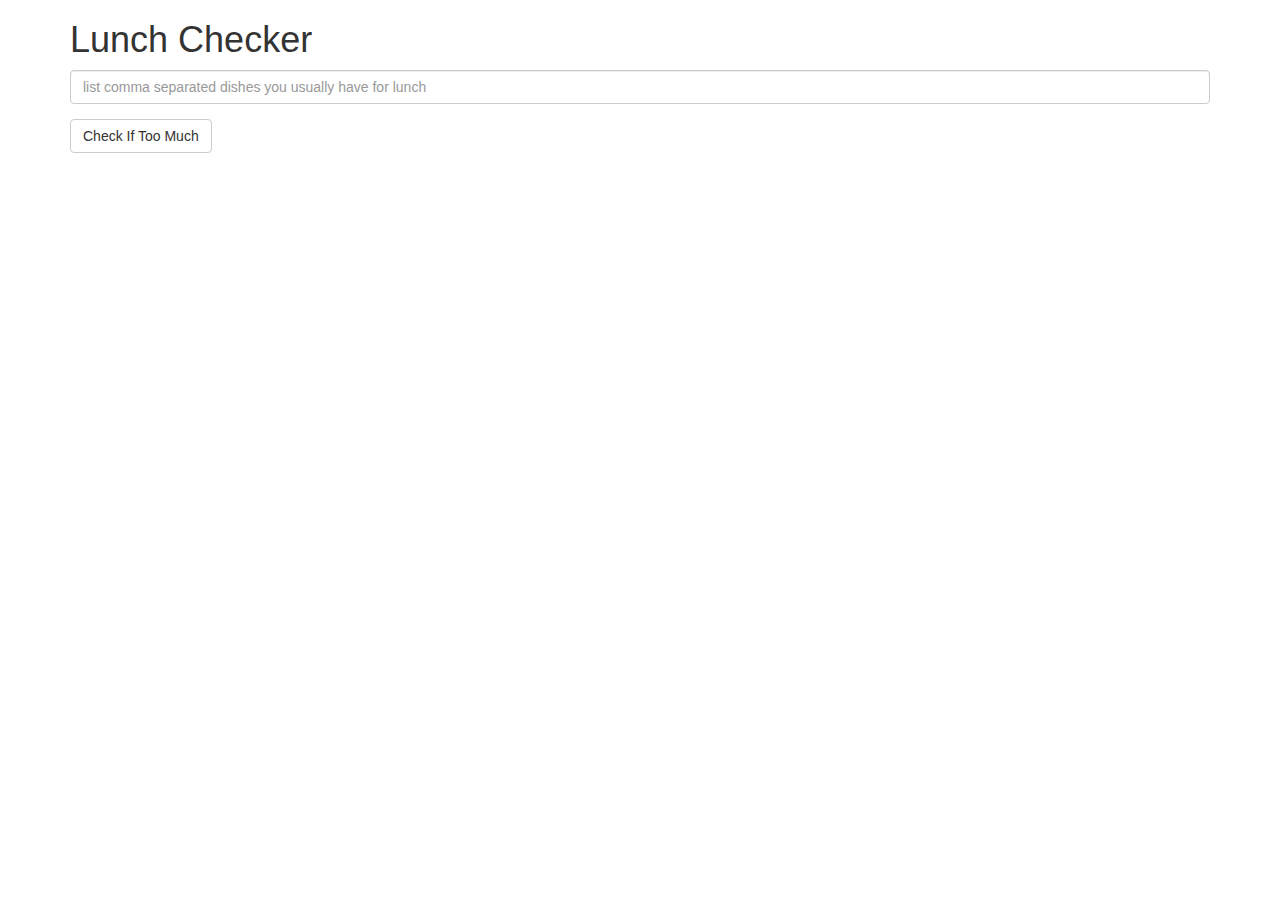
<file: module1-solution/index.html>
<!doctype html>
<html lang="en">
  <head>
    <title>Lunch Checker</title>
    <meta name="viewport" content="width=device-width, initial-scale=1">
    <link rel="stylesheet" href="styles/bootstrap.min.css">
    <style>
      .message { font-size: 1.3em; font-weight: bold; }
    </style>
  </head>
<body ng-app="LunchCheck">
   <div class="container" ng-controller="LunchCheckController">
     <h1>Lunch Checker</h1>

         <div class="form-group">
             <input id="lunch-menu" type="text"
             ng-model="myMenu"
             placeholder="list comma separated dishes you usually have for lunch"
             class="form-control">
         </div>
         <div class="form-group">
             <button class="btn btn-default"
             ng-click="showMessage()">Check If Too Much</button>
         </div>
         <div class="form-group message">
           <p ng-model="myMessage">{{myMessage}}</p>
         </div>
   </div>

   <script src="angular.min.js"></script>
   <script src="app.js"></script>
</body>
</html>
</file>
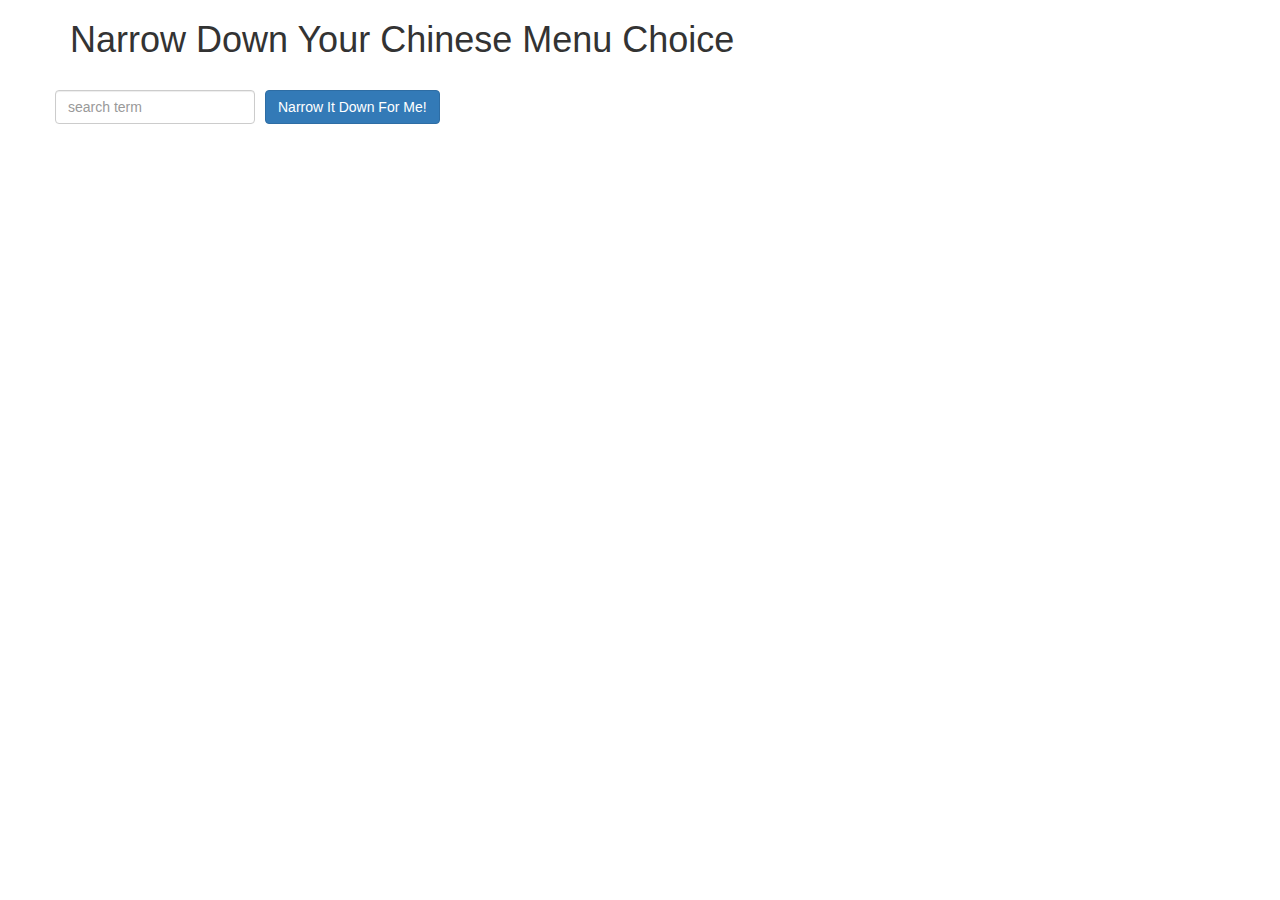
<file: module3-solution/index.html>
<!doctype html>
<html lang="en" ng-app="NarrowItDownApp">
  <head>
    <title>Narrow Down Your Menu Choice</title>
    <meta name="viewport" content="width=device-width, initial-scale=1">
    <link rel="stylesheet" href="styles/bootstrap.min.css">
    <link rel="stylesheet" href="styles/styles.css">
    <script src="angular.min.js"></script>
    <script src="app.js"></script>
  </head>
<body>
   <div class="container" ng-controller="NarrowItDownController as ctrl">
     <h1>Narrow Down Your Chinese Menu Choice</h1>

    <div class="form-group row">
      <input type="text" placeholder="search term" class="form-control" ng-model="ctrl.searchTerm">
      <button class="btn btn-primary narrow-button" ng-click="ctrl.search();">Narrow It Down For Me!</button>
    </div>

    <!-- found-items should be implemented as a component -->
    <found-items found="ctrl.found" on-remove="ctrl.onRemove(index)"></found-items>
    <div class="errormsg" ng-if="ctrl.msg.length > 0">{{ctrl.msg}}</div>
  </div>

</body>
</html>
</file>
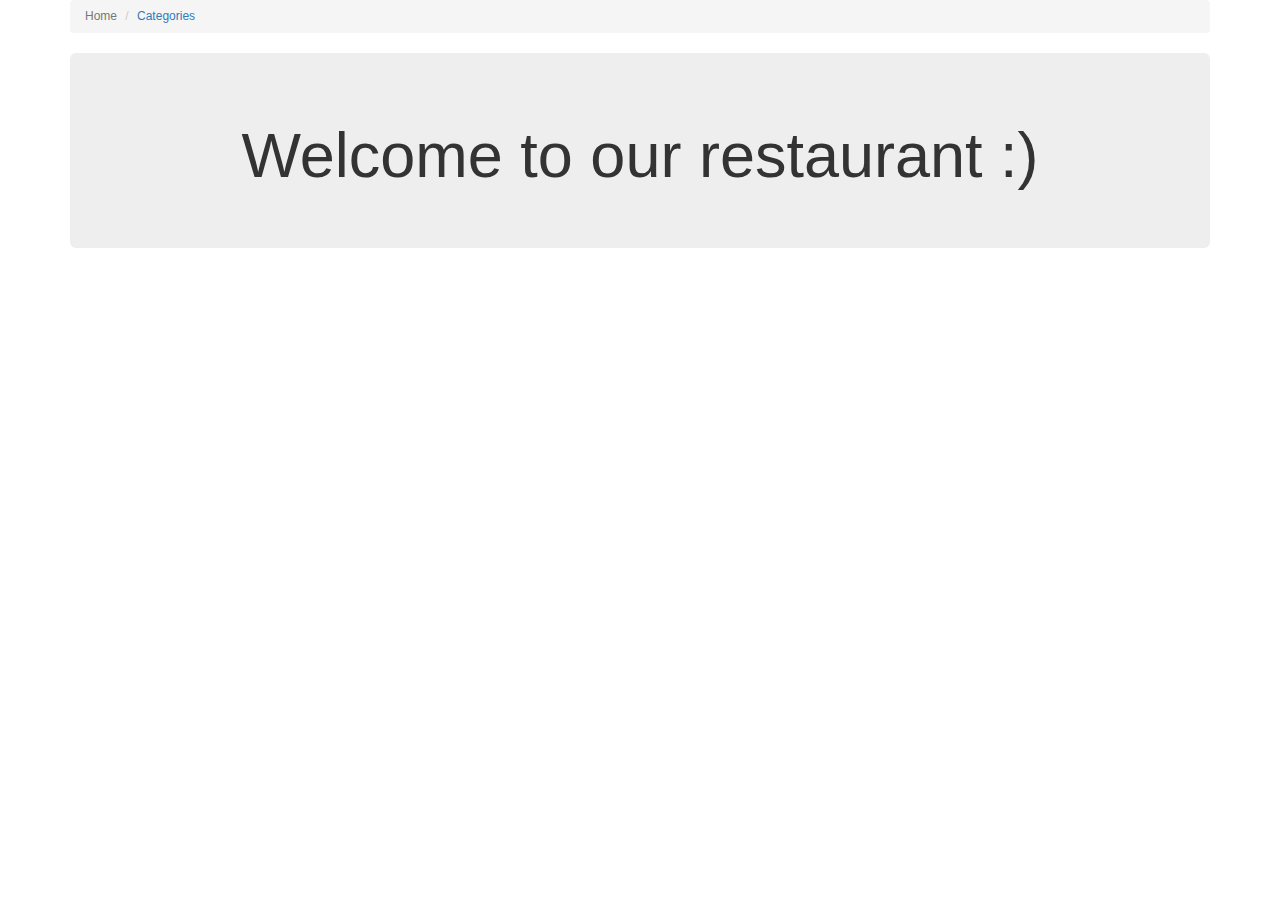
<file: module4-solution/index.html>
<!doctype html>
<html lang="en" ng-app="MenuApp">
  <head>
    <title>Restaurant Menu Application</title>
    <meta name="viewport" content="width=device-width, initial-scale=1">
    <link rel="stylesheet" href="css/bootstrap.min.css">
    <link rel="stylesheet" href="css/styles.css">
    <script src="lib/angular.min.js"></script>
    <script src="lib/angular-ui-router.min.js"></script>
  </head>
<body>
   <div class="container">

     <ui-view></ui-view>

   </div>

   <script src="js/menuapp/data.module.js"></script>
   <script src="js/menuapp/menuapp.module.js"></script>

   <script src="js/menuapp/routes.js"></script>

   <script src="js/menuapp/categories.component.js"></script>
   <script src="js/menuapp/items.component.js"></script>

   <script src="js/menuapp/categories.controller.js"></script>
   <script src="js/menuapp/items.controller.js"></script>

   <script src="js/menuapp/menudata.service.js"></script>

</body>
</html>
</file>
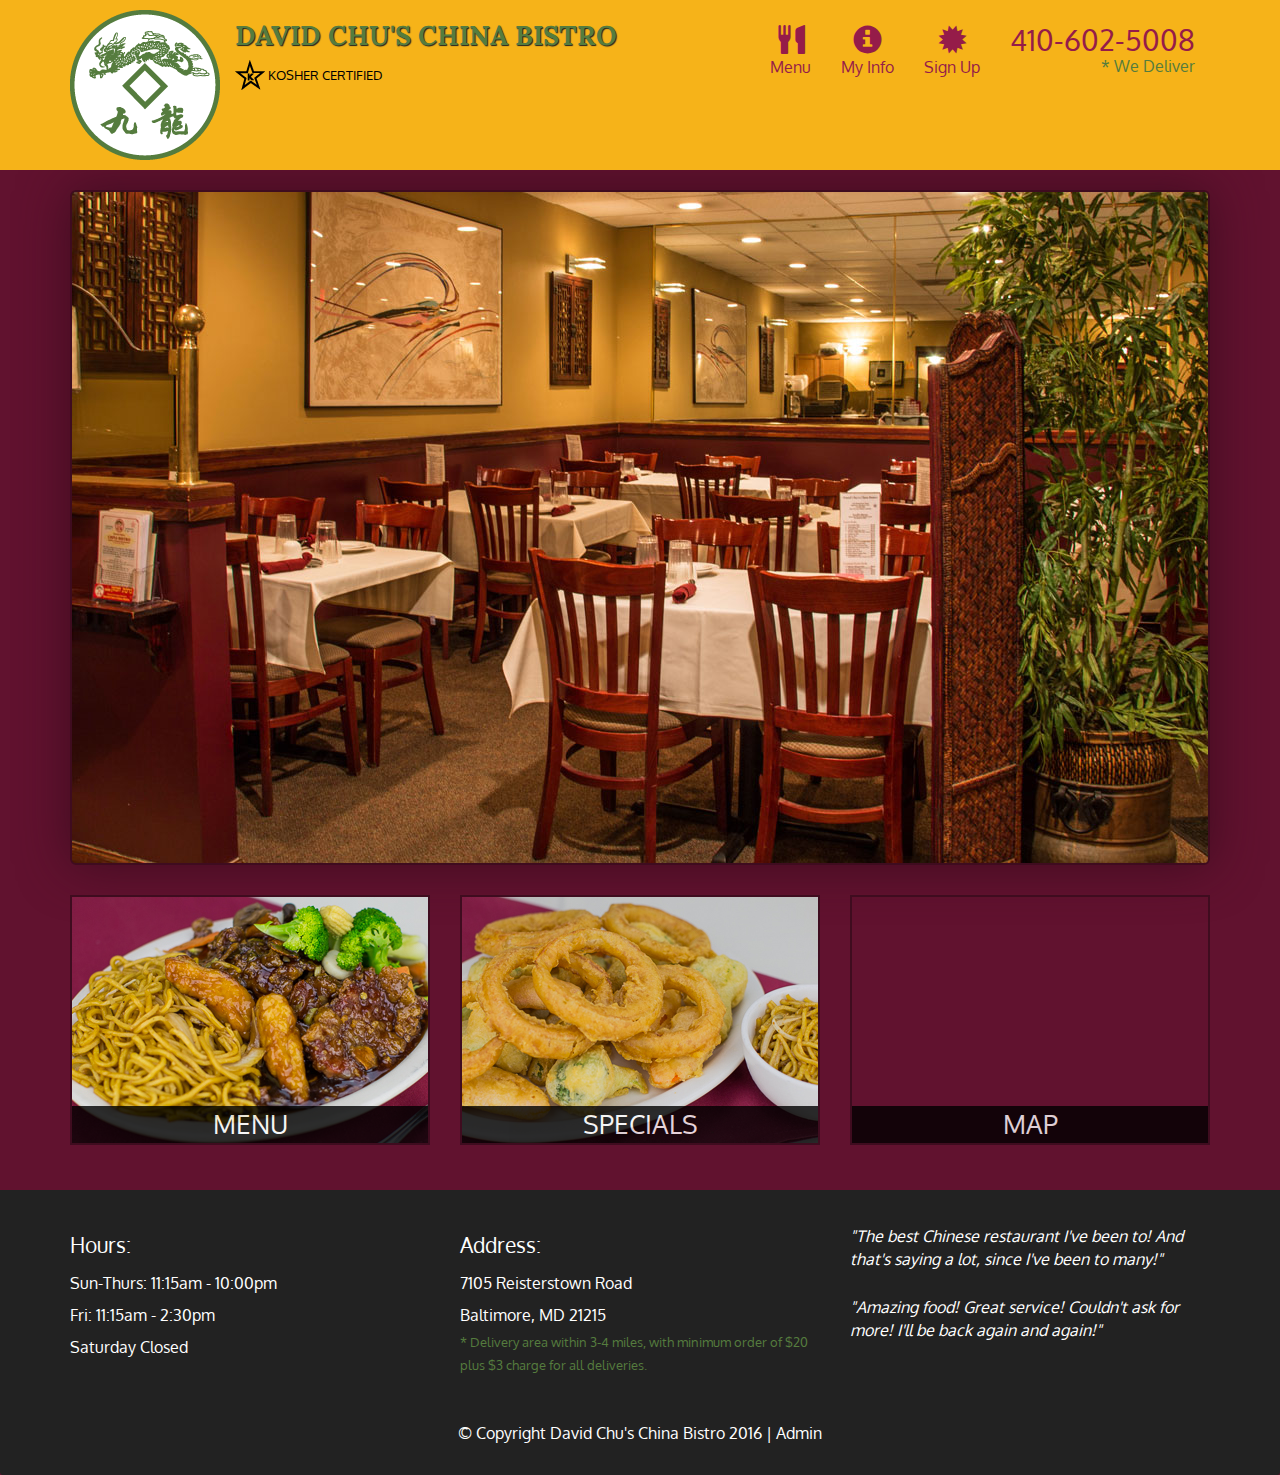
<file: module5-solution/index.html>
<!DOCTYPE html>
<html lang="en">
  <head>
    <meta charset="utf-8">
    <meta http-equiv="X-UA-Compatible" content="IE=edge">
    <meta name="viewport" content="width=device-width, initial-scale=1">
    <title>David Chu's China Bistro</title>
    <link href='https://fonts.googleapis.com/css?family=Oxygen:400,300,700' rel='stylesheet' type='text/css'>
    <link href='https://fonts.googleapis.com/css?family=Lora' rel='stylesheet' type='text/css'>
    <link rel="stylesheet" href="css/bootstrap.min.css">
    <link rel="stylesheet" href="css/restaurant.css">
    <link rel="stylesheet" href="css/common.css">
  </head>
  <body ng-app="restaurant" ng-strict-di>

    <!-- Fixed position loading indicator -->
    <loading class="loading-indicator"></loading>

    <header>
      <nav id="header-nav" class="navbar navbar-default">
        <div class="container">
          <div class="navbar-header">
            <a href="index.html" class="pull-left visible-md visible-lg">
              <div id="logo-img" alt="Logo image"></div>
            </a>

            <div class="navbar-brand">
              <a href="index.html"><h1>David Chu's China Bistro</h1></a>
              <p>
              <img src="images/star-k-logo.png" alt="Kosher certification">
              <span>Kosher Certified</span>
              </p>
            </div>

            <button id="navbarToggle" type="button" class="navbar-toggle collapsed" data-toggle="collapse" data-target="#collapsable-nav" aria-expanded="false">
              <span class="sr-only">Toggle navigation</span>
              <span class="icon-bar"></span>
              <span class="icon-bar"></span>
              <span class="icon-bar"></span>
            </button>
          </div>

          <div id="collapsable-nav" class="collapse navbar-collapse">
            <ul id="nav-list" class="nav navbar-nav navbar-right">
              <li id="navHomeButton" class="visible-xs">
                <a href="index.html">
                  <span class="glyphicon glyphicon-home"></span> Home</a>
              </li>
              <li id="navMenuButton" ui-sref-active="active">
                <a ui-sref="public.menu">
                  <span class="glyphicon glyphicon-cutlery"></span><br class="hidden-xs"> Menu</a>
              </li>
              <li>
                <a ui-sref="public.myinfo">
                  <span class="glyphicon glyphicon-info-sign"></span><br class="hidden-xs"> My Info</a>
              </li>
              <li>
                <a ui-sref="public.signup">
                  <span class="glyphicon glyphicon-certificate"></span><br class="hidden-xs"> Sign Up</a>
              </li>
              <li id="phone" class="hidden-xs">
                <a href="tel:410-602-5008">
                  <span>410-602-5008</span></a><div>* We Deliver</div>
              </li>
            </ul><!-- #nav-list -->
          </div><!-- .collapse .navbar-collapse -->
        </div><!-- .container -->
      </nav><!-- #header-nav -->
    </header>

    <div id="call-btn" class="visible-xs">
      <a class="btn" href="tel:410-602-5008">
        <span class="glyphicon glyphicon-earphone"></span>
        410-602-5008
      </a>
    </div>
    <div id="xs-deliver" class="text-center visible-xs">* We Deliver</div>

    <ui-view>
      <div class="text-center initial-loading">
        <h2>Loading Site...</h2>
      </div>
    </ui-view>

    <footer class="panel-footer">
      <div class="container">
        <div class="row">
          <section id="hours" class="col-sm-4">
            <span>Hours:</span><br>
            Sun-Thurs: 11:15am - 10:00pm<br>
            Fri: 11:15am - 2:30pm<br>
            Saturday Closed
            <hr class="visible-xs">
          </section>
          <section id="address" class="col-sm-4">
            <span>Address:</span><br>
            7105 Reisterstown Road<br>
            Baltimore, MD 21215
            <p>* Delivery area within 3-4 miles, with minimum order of $20 plus $3 charge for all deliveries.</p>
            <hr class="visible-xs">
          </section>
          <section id="testimonials" class="col-sm-4">
            <p>"The best Chinese restaurant I've been to! And that's saying a lot, since I've been to many!"</p>
            <p>"Amazing food! Great service! Couldn't ask for more! I'll be back again and again!"</p>
          </section>
        </div>
        <div class="text-center">
          &copy; Copyright David Chu's China Bistro 2016 |
          <a ui-sref="admin.auth">Admin</a></div>
      </div>
    </footer>

    <!-- Libs -->
    <script src="lib/jquery-2.1.4.min.js"></script>
    <script src="lib/bootstrap.min.js"></script>
    <script src="lib/angular.min.js"></script>
    <script src="lib/angular-ui-router.min.js"></script>

    <!-- Main Restaurant Module -->
    <script src="src/restaurant.module.js"></script>

    <!-- Common Module -->
    <script src="src/common/common.module.js"></script>
    <script src="src/common/loading/loading.component.js"></script>
    <script src="src/common/loading/loading.interceptor.js"></script>
    <script src="src/common/menu.service.js"></script>

    <!-- Public Module -->
    <script src="src/public/public.module.js"></script>
    <script src="src/public/public.routes.js"></script>
    <script src="src/public/menu/menu.controller.js"></script>
    <script src="src/public/menu-category/menu-category.component.js"></script>
    <script src="src/public/menu-items/menu-items.controller.js"></script>
    <script src="src/public/menu-item/menu-item.component.js"></script>
    <script src="src/public/sign-up/sign-up.controller.js"></script>
    <script src="src/public/my-info/my-info.controller.js"></script>
    <!-- ADMIN SITE -->

    <!--Application files -->

  </body>

</html>
</file>
<file: module3-solution/styles/styles.css>
h1 {
  margin-bottom: 30px;
}
input[type="text"] {
  width: 200px;
  float: left;
}
.narrow-button {
  float: left;
  margin-left: 10px;
}
.loader {
  display: none;
  margin-left: 5px;
  font-size: 10px;
  float: left;
  border-top: 1.1em solid rgba(147, 147, 147, 0.2);
  border-right: 1.1em solid rgba(147, 147, 147, 0.2);
  border-bottom: 1.1em solid rgba(147, 147, 147, 0.2);
  border-left: 1.1em solid #676767;
  -webkit-transform: translateZ(0);
  -ms-transform: translateZ(0);
  transform: translateZ(0);
  -webkit-animation: load8 1.1s infinite linear;
  animation: load8 1.1s infinite linear;
}
.loader,
.loader:after {
  border-radius: 50%;
  width: 3em;
  height: 3em;
}
@-webkit-keyframes load8 {
  0% {
    -webkit-transform: rotate(0deg);
    transform: rotate(0deg);
  }
  100% {
    -webkit-transform: rotate(360deg);
    transform: rotate(360deg);
  }
}
@keyframes load8 {
  0% {
    -webkit-transform: rotate(0deg);
    transform: rotate(0deg);
  }
  100% {
    -webkit-transform: rotate(360deg);
    transform: rotate(360deg);
  }
}

.errormsg {
  color: red;
  text-align: left;
}
.item {
  margin-bottom: 5px;
}
</file>
<file: module4-solution/css/styles.css>
body {
  font-size: 1.2em;
}

div.tabs > a, div.tabs > button {
  margin-right: 10px;
  font-size: 1.2em;
}

div.tabs {
  margin-bottom: 10px;
}

.activeTab {
  font-weight: bold;
}
</file>
<file: module5-solution/css/restaurant.css>
body {
  font-size: 16px;
  color: #fff;
  background-color: #61122f;
  font-family: 'Oxygen', sans-serif;
}

.initial-loading {
  margin-top: 60px;
}

/** HEADER **/
#header-nav {
  background-color: #f6b319;
  border-radius: 0;
  border: 0;
}

#logo-img {
  background: url('../images/restaurant-logo_large.png') no-repeat;
  width: 150px;
  height: 150px;
  margin: 10px 15px 10px 0;
}

.navbar-brand {
  padding-top: 25px;
}
.navbar-brand h1 { /* Restaurant name */
  font-family: 'Lora', serif;
  color: #557c3e;
  font-size: 1.5em;
  text-transform: uppercase;
  font-weight: bold;
  text-shadow: 1px 1px 1px #222;
  margin-top: 0;
  margin-bottom: 0;
  line-height: .75;
}
.navbar-brand a:hover, .navbar-brand a:focus {
  text-decoration: none;
}
.navbar-brand p { /* Kosher cert */
  color: #000;
  text-transform: uppercase;
  font-size: .7em;
  margin-top: 15px;
}
.navbar-brand p span { /* Star-K */
  vertical-align: middle;
}

#nav-list {
  margin-top: 10px;
}
#nav-list a {
  color: #951C49;
  text-align: center;
}
#nav-list a:hover {
  background: #E7E7E7;
}
#nav-list a span {
  font-size: 1.8em;
}

#phone {
  margin-top: 5px;
}
#phone a { /* Phone number */
  text-align: right;
  padding-bottom: 0;
}
#phone div { /* We Deliver */
  color: #557c3e;
  text-align: right;
  padding-right: 15px;
}

.navbar-header button.navbar-toggle, .navbar-header .icon-bar {
  border: 1px solid #61122f;
}
.navbar-header button.navbar-toggle {
  clear: both;
  margin-top: -30px;
}
/* END HEADER */

/* FOOTER */
.panel-footer {
  margin-top: 30px;
  padding-top: 35px;
  padding-bottom: 30px;
  background-color: #222;
  border-top: 0;
}
.panel-footer div.row {
  margin-bottom: 35px;
}
#hours, #address {
  line-height: 2;
}
#hours > span, #address > span {
  font-size: 1.3em;
}
#address p {
  color: #557c3e;
  font-size: .8em;
  line-height: 1.8;
}
#testimonials {
  font-style: italic;
}
#testimonials p:nth-child(2) {
  margin-top: 25px;
}
a[ui-sref="admin.auth"] {
  color: #fff;
}
/* END FOOTER */

/********** Medium devices only **********/
@media (min-width: 992px) and (max-width: 1199px) {
  /* Header */
  #logo-img {
    background: url('../images/restaurant-logo_medium.png') no-repeat;
    width: 100px;
    height: 100px;
    margin: 5px 5px 5px 0;
  }
  /* End Header */
}


/********** Extra small devices only **********/
@media (max-width: 767px) {
  /* Header */
  .navbar-brand {
    padding-top: 10px;
    height: 80px;
  }
  .navbar-brand h1 { /* Restaurant name */
    padding-top: 10px;
    font-size: 5vw; /* 1vw = 1% of viewport width */
  }
  .navbar-brand p { /* Kosher cert */
    font-size: .6em;
    margin-top: 12px;
  }
  .navbar-brand p img { /* Star-K */
    height: 20px;
  }

  #collapsable-nav a { /* Collapsed nav menu text */
    font-size: 1.2em;
  }
  #collapsable-nav a span { /* Collapsed nav menu glyph */
    font-size: 1em;
    margin-right: 5px;
  }

  #call-btn > a {
    font-size: 1.5em;
    display: block;
    margin: 0 20px;
    padding: 10px;
    border: 2px solid #fff;
    background-color: #f6b319;
    color: #951c49;
  }
  #xs-deliver {
    margin-top: 5px;
    font-size: .7em;
    letter-spacing: .1em;
    text-transform: uppercase;
  }
  /* End Header */

  /* Footer */
  .panel-footer section {
    margin-bottom: 30px;
    text-align: center;
  }
  .panel-footer section:nth-child(3) {
    margin-bottom: 0; /* margin already exists on the whole row */
  }
  .panel-footer section hr {
    width: 50%;
  }
  /* End Footer */
}


/********** Super extra small devices Only :-) (e.g., iPhone 4) **********/
@media (max-width: 479px) {
  /* Header */
  .navbar-brand h1 { /* Restaurant name */
    padding-top: 5px;
    font-size: 6vw;
  }
  /* End Header */
}
</file>
<file: module5-solution/css/common.css>
.loading-indicator {
    display: block;
    width: 70px;
    position: fixed;
    left: 0;
    right: 0;
    margin: 0 auto;
    top: 40%;
    z-index: 100;
    background-color: #FFF;
}

.loading-indicator img {
    width: 70px;
    background-color: #FFF;
}

.ui-view-placeholder {
    margin-top: 60px;
}
</file>
